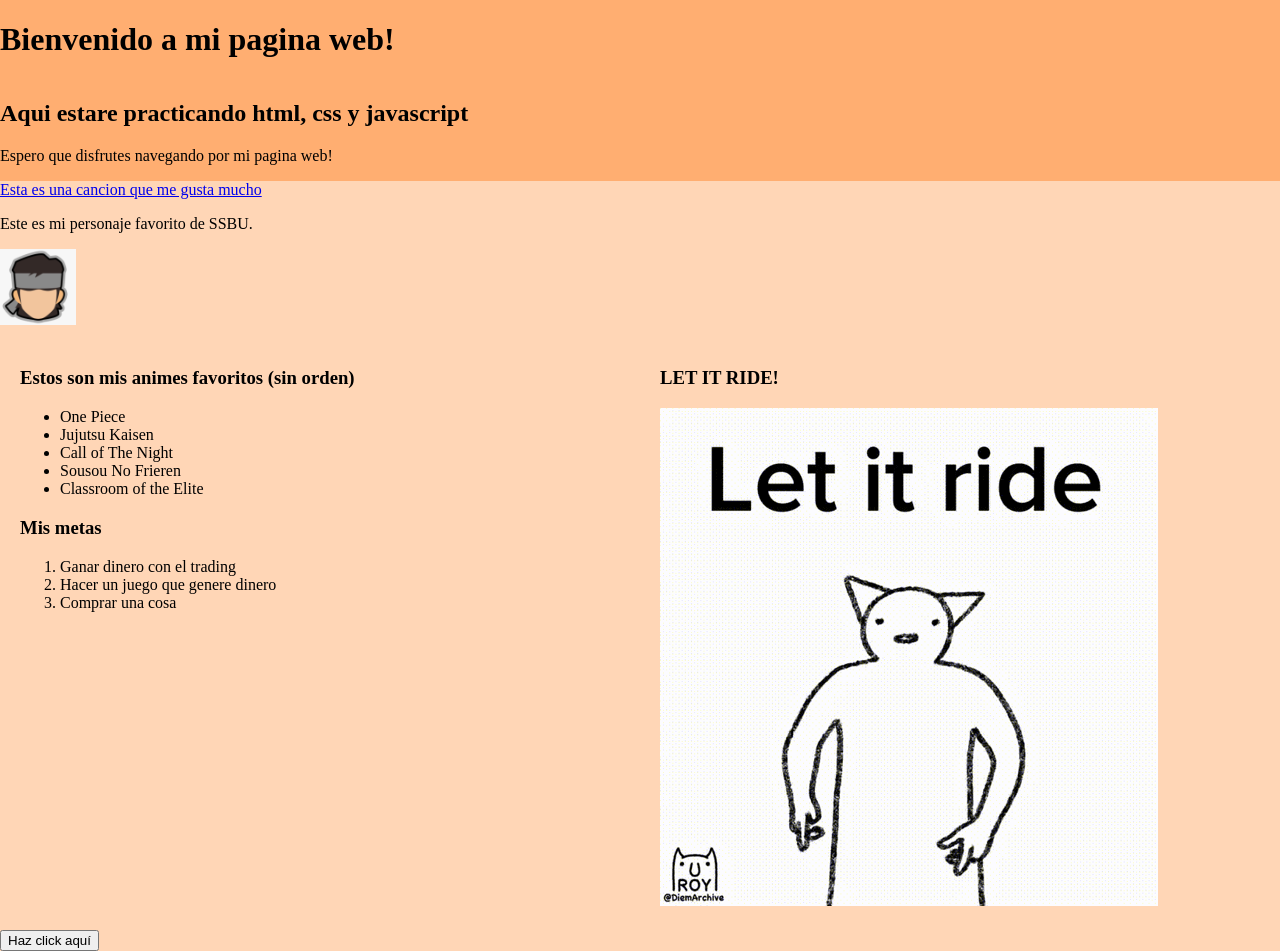
<file: index.html>
<!DOCTYPE html>
<html>
    <head>
        <title>My website</title>

        <link rel="stylesheet" href="style.css">
    </head>
    <body>
        <header>
            <h1 class="mi-grid">Bienvenido a mi pagina web!</h1>
            <div>
                <h2>Aqui estare practicando html, css y javascript</h2>
                <p>Espero que disfrutes navegando por mi pagina web!</p>
            </div>
        </header>
        
        <nav>
            <a href="https://www.youtube.com/watch?v=wrB7siccyLQ&list=RDwrB7siccyLQ&start_radio=1" target="_blank">Esta es una cancion que me gusta mucho</a>
            
            <p>Este es mi personaje favorito de SSBU.</p>
            <img src="SnakeIcon.png" alt="Mi personaje principal de SSBU">
            
            <div class="mi-flexbox">
                <div class="Animes-Metas">
                    <h3>Estos son mis animes favoritos (sin orden)</h3> 

                    <ul>
                        <li>One Piece</li> 
                        <li>Jujutsu Kaisen</li> 
                        <li>Call of The Night</li>
                        <li>Sousou No Frieren</li>
                        <li>Classroom of the Elite</li>
                    </ul>

                    <h3>Mis metas</h3>
                    <ol>
                        <li>Ganar dinero con el trading</li>
                        <li>Hacer un juego que genere dinero</li> 
                        <li>Comprar una cosa</li> 
                    </ol>
                </div>

                <div class="LetItRide">
                    <h3>LET IT RIDE!</h3>
                    
                    <img src="LetItRide.gif" alt="LET IT RIDE GIF">
                </div>
            </div>
        </nav>

        <button id="miBotonColorin">
            Haz click aquí
        </button>

        <footer>

        </footer>

         <script src="mywebjs.js">
            console.log("Script loaded successfully!");
        </script>
    </body>
</html>
</file>
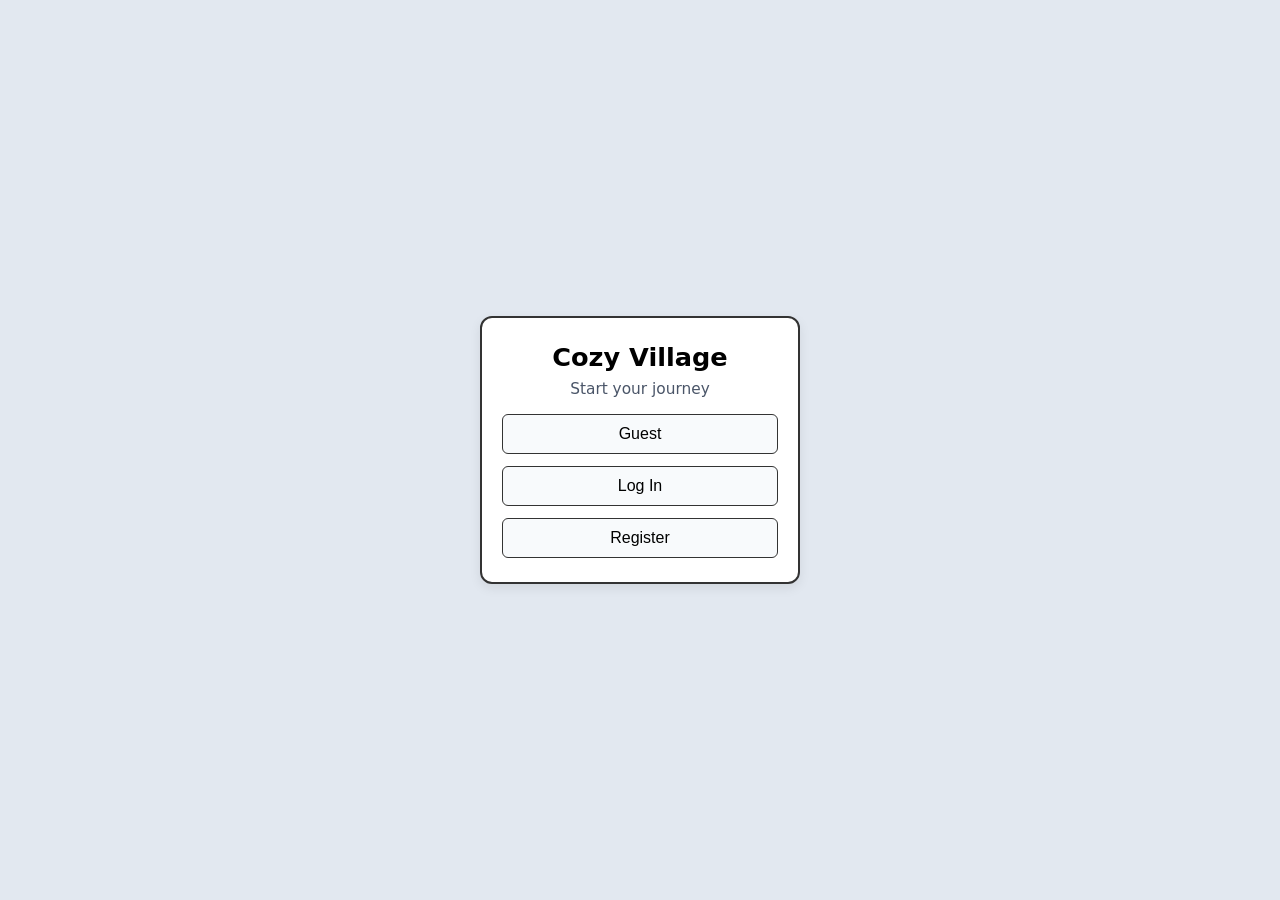
<file: CozyVillage/index.html>
<!DOCTYPE html>
<html lang="en">
<head>
    <meta charset="UTF-8">
    <meta name="viewport" content="width=device-width, initial-scale=1.0">
    <title>Cozy Village - Home</title>
    <link rel="stylesheet" href="style.css">
</head>
<body>

    <!-- Contenedor principal (el rectángulo del centro) -->
    <div id="main-card" class="auth-card">
        <h2>Cozy Village</h2>
        <p>Start your journey</p>
        
        <div class="auth-buttons">
            <button class="btn visitor" onclick="handleGuest()">Guest</button>
            <button class="btn login" onclick="handleLogin()">Log In</button>
            <button class="btn register" onclick="handleRegister()">Register</button>
        </div>
    </div>

    <!-- Tarjeta del Formulario de Registro (oculta al inicio) -->
    <div id="register-card" class="auth-card hidden">
        <h2>Create Account</h2>
        <p>Choose your username and password</p>

        <form id="register-form" onsubmit="processRegister(event)">
            <div class="input-group">
                <label for="reg-username">Username:</label>
                <input type="text" id="reg-username" name="username" placeholder="Enter username" required />
            </div>

            <div class="input-group">
                <label for="reg-password">Password:</label>
                <input type="password" id="reg-password" name="password" placeholder="Enter password" required />
            </div>

            <div class="input-group">
              <label for="reg-confirm">Confirm Password:</label>
              <input type="password" id="reg-confirm" name="confirmPassword" placeholder="Confirm password" required />
            </div>

            <!-- Mensaje de error/validación que mostraremos con JS -->
            <p id="register-error" class="error-message"></p>

            <div class="horizontal-buttons">
                <button type="submit" class="btn primary">Submit</button>
                <button type="button" class="btn secondary" onclick="showMainView()">Back</button>
            </div>
        </form>
    </div>
    
    <!-- Tarjeta de Log In -->
    <div id="login-card" class="auth-card hidden">
        <h2>Welcome Back</h2>
        <p>Enter your credentials to continue</p>

        <form id="login-form" onsubmit="processLogin(event)">
            <div class="input-group">
                <label for="login-username">Username:</label>
                <input type="text" id="login-username" name="username" placeholder="Enter username" required />
            </div>

            <div class="input-group">
                <label for="login-password">Password:</label>
                <input type="password" id="login-password" name="password" placeholder="Enter password" required />
            </div>

            <!-- Mensaje de error dinámico -->
            <p id="login-error" class="error-message"></p>

            <div class="horizontal-buttons">
                <button type="submit" class="btn">Log In</button>
                <button type="button" class="btn" onclick="showMainView()">Back</button>
            </div>
        </form>
    </div>

    <!-- Vista del Juego / Panel Principal (oculta por defecto) -->
    <div id="game-view" class="auth-card hidden">
        <h2>Welcome to Cozy Village!</h2>
        <p class="success-text">You're in</p>
    </div>

    <script src="script.js"></script>
</body>
</html>
</file>
<file: style.css>
body {
    background-color: rgb(255, 214, 182);
    margin: 0;
}

header {
    display: grid; /* Activa el sistema de cuadrícula */
    grid-template-columns: 1fr; /* Crea 1 columna del mismo tamaño */
    gap: 0px; /* Deja espacio entre los elementos de adentro */
    background-color: rgb(255, 174, 113); /* Un color de fondo para que notes la caja */
    padding: 0; /* Espacio interno para que no quede pegado a los bordes */
}

.mi-flexbox {
    display: flex; /* Activa el flexbox */
    justify-content: space-between; /* Separa la columna izquierda y derecha hacia los extremos */
    gap: 40px; /* Espacio de separación entre ambas columnas */
    padding: 20px;
    flex-wrap: wrap; /* Permite que los elementos se envuelvan si no caben en una línea */
    justify-content: space-between;
}

.LetItRide, .Animes-Metas {
    flex: 1;
}

.miBotonColorin {
    background-color: #fca311; /* Color de fondo */
    color: white; /* Color del texto */
    border: none; /* Quita el borde por defecto */
    padding: 10px 20px; /* Espacio interno */
    font-size: 16px; /* Tamaño de letra */
    border-radius: 5px; /* Bordes redondeados */
    cursor: pointer; /* Cambia el cursor a una manita al pasar por encima */
}
</file>
<file: CozyVillage/style.css>
/* 1. Reset global y centrado fluido */
* {
    box-sizing: border-box;
}

body {
    background-color: #e2e8f0;
    margin: 0;
    padding: 20px;
    min-height: 100vh;
    display: flex;
    justify-content: center;
    align-items: center;
    font-family: system-ui, -apple-system, BlinkMacSystemFont, 'Segoe UI', Roboto, sans-serif;
}

.hidden {
    display: none !important;
}

/* 2. Estilos base compartidos por todas las tarjetas */
.auth-card {
    background-color: #ffffff;
    border: 2px solid #333333;
    border-radius: 12px;
    display: flex;
    flex-direction: column;
    align-items: center;
    padding: 24px 20px;
    box-shadow: 0 4px 12px rgba(0, 0, 0, 0.08);
    width: 100%;
    /* Limites para evitar que se aplaste al abrir DevTools o se estire demasiado */
    max-width: 380px; 
    min-width: 280px;
}

/* 3. Modificadores de tamaño según la tarjeta si lo necesitas */
#main-card {
    max-width: 320px;
}

#register-card {
    max-width: 400px;
}

#login-card {
    max-width: 360px;
}

#game-view {
    max-width: 380px;
    text-align: center;
}

/* 4. Tipografías escalables (no se vuelven diminutas con F12) */
.auth-card h2 {
    font-size: clamp(1.4rem, 2vw, 1.8rem);
    margin-top: 0;
    margin-bottom: 8px;
    text-align: center;
}

.auth-card p {
    font-size: clamp(0.875rem, 1.2vw, 1rem);
    margin-top: 0;
    margin-bottom: 16px;
    color: #4a5568;
}

/* 5. Estructura de Formularios e Botones */
.auth-buttons {
    display: flex;
    flex-direction: column;
    gap: 12px;
    width: 100%;
}

.horizontal-buttons {
    display: flex;
    flex-direction: row;
    justify-content: center;
    gap: 10px;
    width: 100%;
    margin-top: 10px;
}

.btn {
    width: 100%;
    padding: 10px 16px;
    font-size: 1rem;
    cursor: pointer;
    border: 1px solid #333;
    border-radius: 6px;
    background-color: #f8fafc;
    transition: background-color 0.2s ease;
}

.btn:hover {
    background-color: #e2e8f0;
}

.horizontal-buttons .btn {
    flex: 1;
}

/* 6. Inputs y Mensajes */
.input-group {
    display: flex;
    flex-direction: column;
    align-items: flex-start;
    margin-bottom: 14px;
    width: 100%;
}

.input-group label {
    font-size: 0.9rem;
    margin-bottom: 4px;
    font-weight: 600;
}

.input-group input {
    width: 100%;
    padding: 10px 12px;
    border: 1px solid #cbd5e1;
    border-radius: 6px;
    font-size: 0.95rem;
}

.input-group input:focus {
    outline: none;
    border-color: #3b82f6;
}

.error-message {
    color: #e74c3c;
    font-size: 0.85rem;
    margin-top: 6px;
    margin-bottom: 8px;
    min-height: 18px;
    text-align: center;
}

.success-text {
    font-size: 1.25rem;
    font-weight: bold;
    color: #2e7d32;
    margin-top: 8px;
}
</file>
